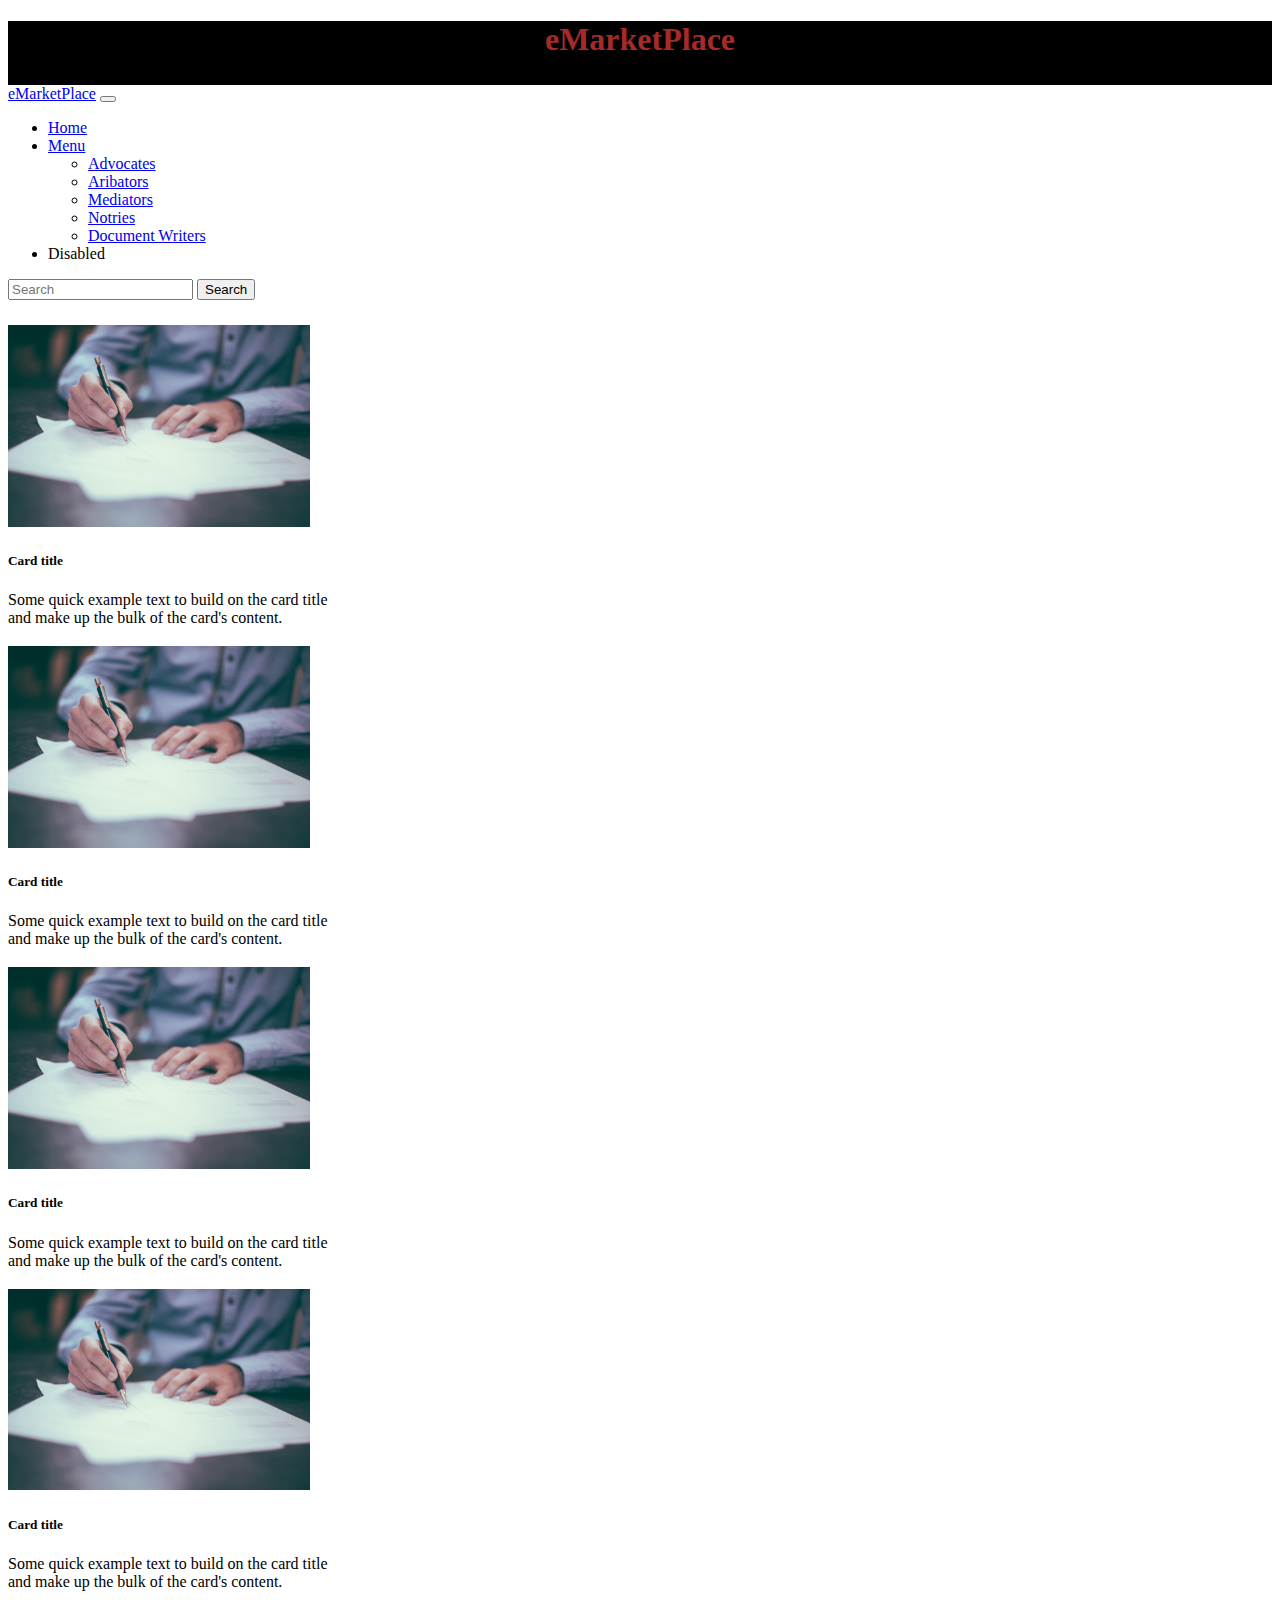
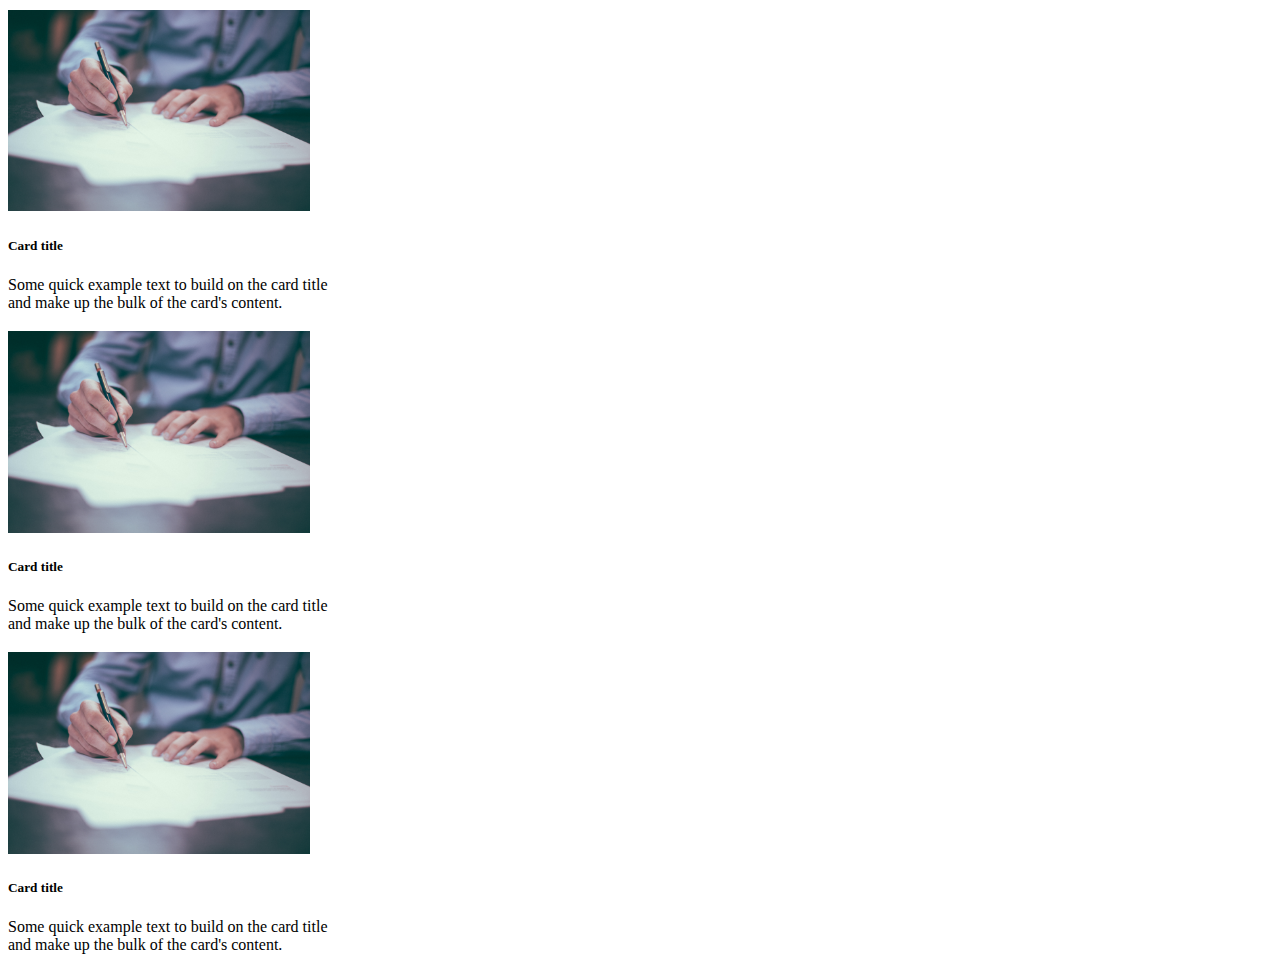
<file: index.html>
<!DOCTYPE html>
<html lang="en">
  <head>
    <meta charset="UTF-8" />
    <meta name="viewport" content="width=device-width, initial-scale=1.0" />
    <title>Document</title>
    <link rel="stylesheet" href="index.css" />
    <link
      href="https://cdn.jsdelivr.net/npm/bootstrap@5.3.2/dist/css/bootstrap.min.css"
      rel="stylesheet"
      integrity="sha384-T3c6CoIi6uLrA9TneNEoa7RxnatzjcDSCmG1MXxSR1GAsXEV/Dwwykc2MPK8M2HN"
      crossorigin="anonymous"
    />
  </head>
  <body>
    <!-- Navbar -->
    <div class="h1-button">
      <h1 class="header">eMarketPlace</h1>
    </div>

    <nav class="navbar navbar-expand-lg bg-body-tertiary" data-bs-theme="dark">
      <div class="container-fluid">
        <a class="navbar-brand" href="#">eMarketPlace</a>
        <button
          class="navbar-toggler"
          type="button"
          data-bs-toggle="collapse"
          data-bs-target="#navbarSupportedContent"
          aria-controls="navbarSupportedContent"
          aria-expanded="false"
          aria-label="Toggle navigation"
        >
          <span class="navbar-toggler-icon"></span>
        </button>
        <div class="collapse navbar-collapse" id="navbarSupportedContent">
          <ul class="navbar-nav me-auto mb-2 mb-lg-0">
            <li class="nav-item">
              <a class="nav-link active" aria-current="page" href="#">Home</a>
            </li>

            <li class="nav-item dropdown">
              <a
                class="nav-link dropdown-toggle"
                href="#"
                role="button"
                data-bs-toggle="dropdown"
                aria-expanded="false"
              >
                Menu
              </a>
              <ul class="dropdown-menu">
                <li>
                  <a class="dropdown-item" href="./pages/Advocates/Adv.html"
                    >Advocates</a
                  >
                </li>
                <li><a class="dropdown-item" href="#">Aribators</a></li>
                <li><a class="dropdown-item" href="#">Mediators</a></li>
                <li><a class="dropdown-item" href="#">Notries</a></li>
                <li><a class="dropdown-item" href="#">Document Writers</a></li>
              </ul>
            </li>
            <li class="nav-item">
              <a class="nav-link disabled" aria-disabled="true">Disabled</a>
            </li>
          </ul>
          <form class="d-flex" role="search">
            <input
              class="form-control me-2"
              type="search"
              placeholder="Search"
              aria-label="Search"
            />
            <button class="btn btn-outline-success" type="submit">
              Search
            </button>
          </form>
        </div>
      </div>
    </nav>
    <!-- Navbar -->

    <!--Grid/Container for showing items-->
    <div class="container">
      <div class="Product-1">
        <div class="card" style="width: 80rem">
          <img
            src="./Src/images/scott-graham-OQMZwNd3ThU-unsplash.jpg"
            class="card-img-top"
            alt="..."
            style="width: 8cm"
          />
          <div class="card-body">
            <h5 class="card-title">Card title</h5>
            <p class="card-text">
              Some quick example text to build on the card title and make up the
              bulk of the card's content.
            </p>
          </div>
        </div>
      </div>
      <div class="Product-2">
        <div class="card" style="width: 80rem">
          <img
            src="./Src/images/scott-graham-OQMZwNd3ThU-unsplash.jpg"
            class="card-img-top"
            alt="..."
            style="width: 8cm"
          />
          <div class="card-body">
            <h5 class="card-title">Card title</h5>
            <p class="card-text">
              Some quick example text to build on the card title and make up the
              bulk of the card's content.
            </p>
          </div>
        </div>
      </div>
      <div class="Product-3">
        <div class="card" style="width: 80rem">
          <img
            src="./Src/images/scott-graham-OQMZwNd3ThU-unsplash.jpg"
            class="card-img-top"
            alt="..."
            style="width: 8cm"
          />
          <div class="card-body">
            <h5 class="card-title">Card title</h5>
            <p class="card-text">
              Some quick example text to build on the card title and make up the
              bulk of the card's content.
            </p>
          </div>
        </div>
      </div>
      <div class="Product-4">
        <div class="card" style="width: 80rem">
          <img
            src="./Src/images/scott-graham-OQMZwNd3ThU-unsplash.jpg"
            class="card-img-top"
            alt="..."
            style="width: 8cm"
          />
          <div class="card-body">
            <h5 class="card-title">Card title</h5>
            <p class="card-text">
              Some quick example text to build on the card title and make up the
              bulk of the card's content.
            </p>
          </div>
        </div>
      </div>
      <div class="Product-6">
        <div class="card" style="width: 80rem">
          <img
            src="./Src/images/scott-graham-OQMZwNd3ThU-unsplash.jpg"
            class="card-img-top"
            alt="..."
            style="width: 8cm"
          />
          <div class="card-body">
            <h5 class="card-title">Card title</h5>
            <p class="card-text">
              Some quick example text to build on the card title and make up the
              bulk of the card's content.
            </p>
          </div>
        </div>
      </div>
      <div class="Product-7">
        <div class="card" style="width: 80rem">
          <img
            src="./Src/images/scott-graham-OQMZwNd3ThU-unsplash.jpg"
            class="card-img-top"
            alt="..."
            style="width: 8cm"
          />
          <div class="card-body">
            <h5 class="card-title">Card title</h5>
            <p class="card-text">
              Some quick example text to build on the card title and make up the
              bulk of the card's content.
            </p>
          </div>
        </div>
      </div>
      <div class="Product-8">
        <div class="card" style="width: 80rem">
          <img
            src="./Src/images/scott-graham-OQMZwNd3ThU-unsplash.jpg"
            class="card-img-top"
            alt="..."
            style="width: 8cm"
          />
          <div class="card-body">
            <h5 class="card-title">Card title</h5>
            <p class="card-text">
              Some quick example text to build on the card title and make up the
              bulk of the card's content.
            </p>
          </div>
        </div>
      </div>
    </div>
    <!--Grid/Container for showing items-->

    <script
      src="https://cdn.jsdelivr.net/npm/@popperjs/core@2.11.8/dist/umd/popper.min.js"
      integrity="sha384-I7E8VVD/ismYTF4hNIPjVp/Zjvgyol6VFvRkX/vR+Vc4jQkC+hVqc2pM8ODewa9r"
      crossorigin="anonymous"
    ></script>
    <script
      src="https://cdn.jsdelivr.net/npm/bootstrap@5.3.2/dist/js/bootstrap.min.js"
      integrity="sha384-BBtl+eGJRgqQAUMxJ7pMwbEyER4l1g+O15P+16Ep7Q9Q+zqX6gSbd85u4mG4QzX+"
      crossorigin="anonymous"
    ></script>
  </body>
</html>
</file>
<file: index.css>
.container {
  padding-top: 2%;
  display: grid;
  grid-template-columns: 1fr;
  grid-template-rows: 3fr 3fr 3fr 3fr 3fr 3fr 3fr;
  gap: 3px 3px;
  grid-auto-flow: row;
  grid-template-areas:
    "Product-1"
    "Product-2"
    "Product-3"
    "Product-4"
    "Product-6"
    "Product-7"
    "Product-8";
}

.Product-1 {
  grid-area: Product-1;
}

.Product-2 {
  grid-area: Product-2;
}

.Product-3 {
  grid-area: Product-3;
}

.Product-4 {
  grid-area: Product-4;
}

.Product-6 {
  grid-area: Product-6;
}

.Product-7 {
  grid-area: Product-7;
}

.Product-8 {
  grid-area: Product-8;
}

.card-text{
  padding-right: 75%;
}



.h1-button{
  background-color: black;
  padding-bottom: 0.4%;
}

.header{
  text-align: center;
  color: brown;
}
</file>
